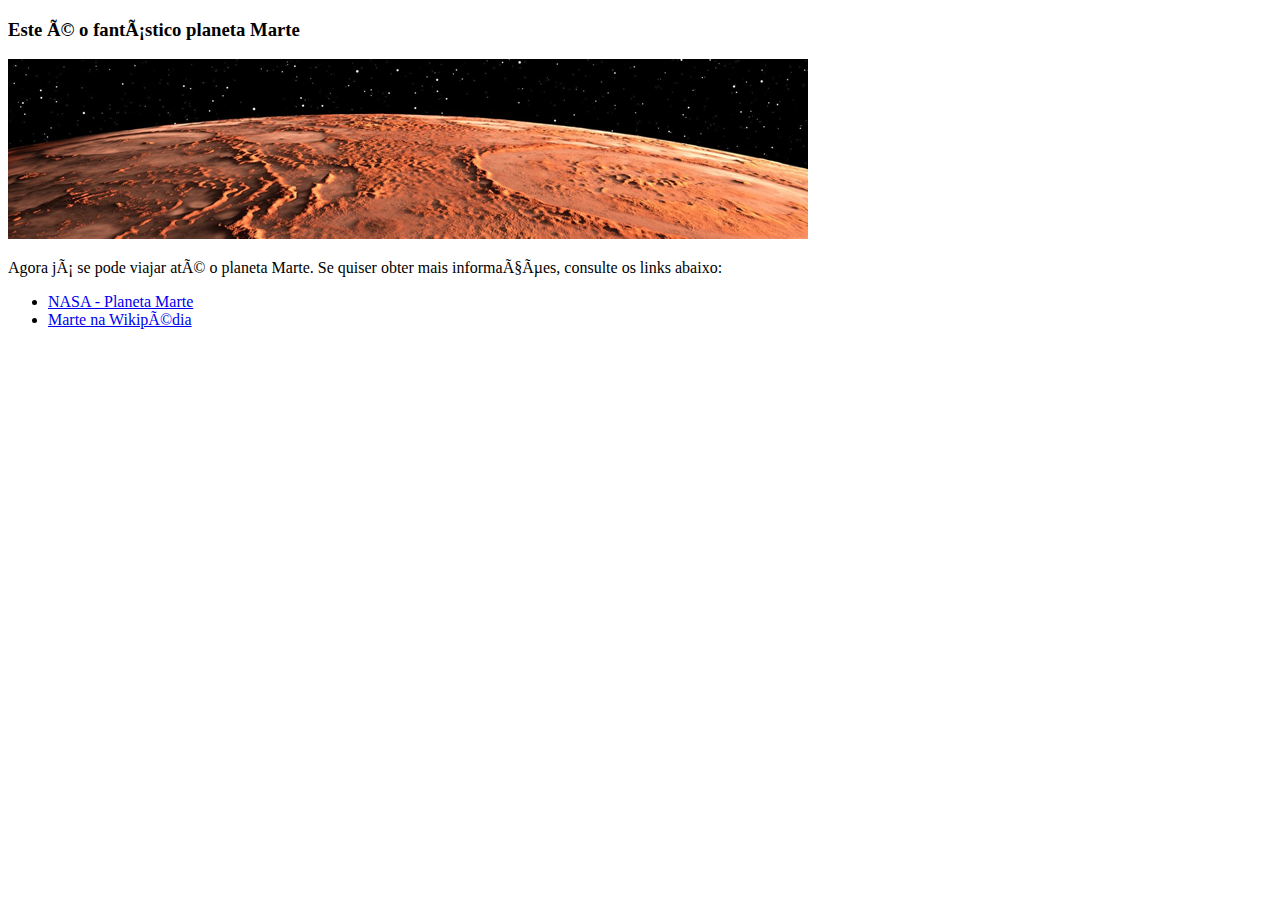
<file: 004/index.html>
<!DOCTYPE html>
<html>

<head>
    <title> O Planeta Marte </title>
    <meta http-equiv="Content-Type" content="text/html1;charset=Uft-8">
</head>

<body>

</body>
        <h3>Este é o fantástico planeta Marte</h3>
        <img src="imgs/planet_mars.jpg" alt="Imagem do planeta Marte">
        <p> Agora já se pode viajar até o planeta Marte. Se quiser obter mais informações, consulte os links abaixo:</p>

   <ul>
        <li> <a href="https://www.nasa.gov/mars" target="_blank"> NASA - Planeta Marte </a></li>
        <li> <a href="https://pt.wikipedia.org/wiki/Marte_(planeta)" target="_blank"> Marte na Wikipédia</a></li>
   </ul> 
        
</html>
</file>
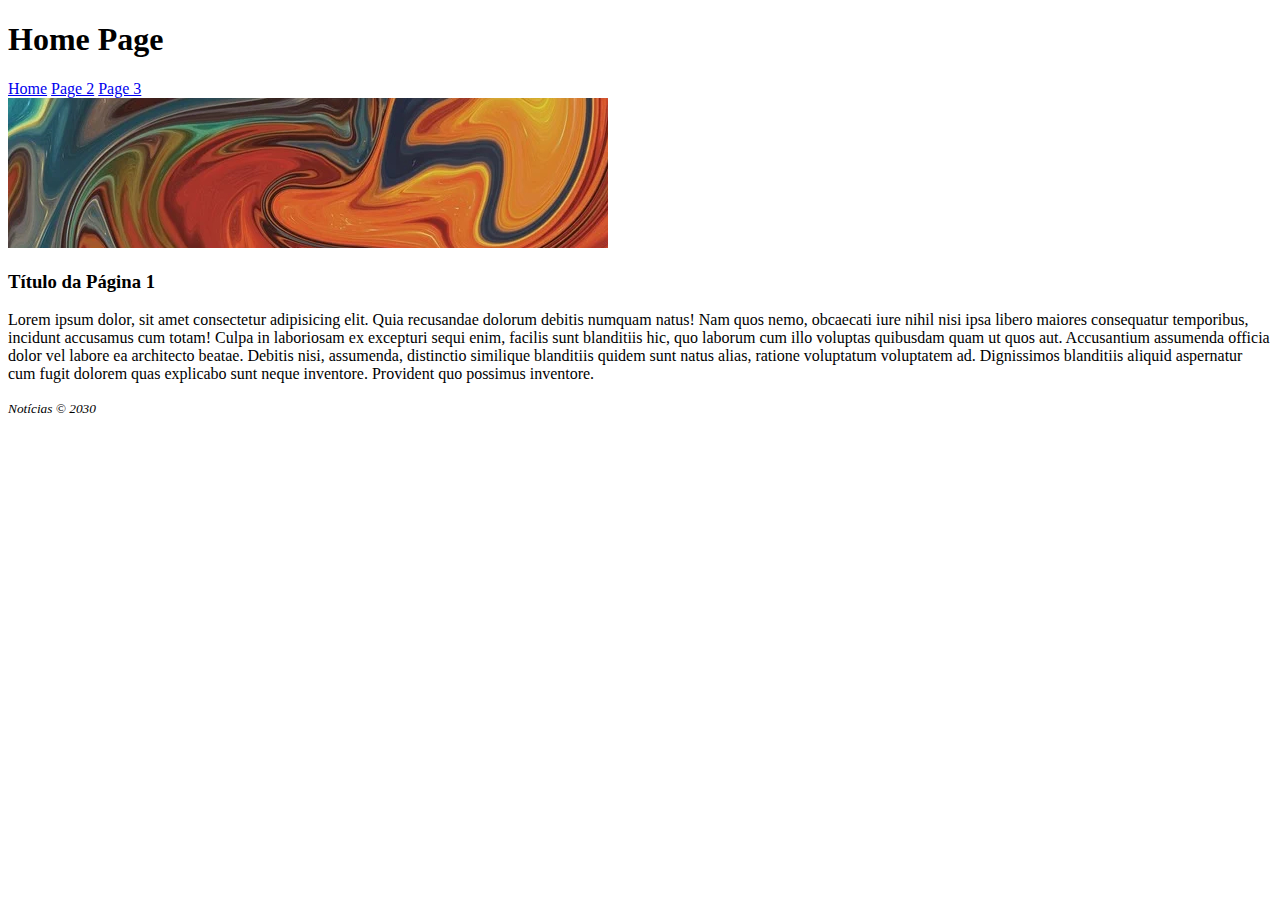
<file: Projeto ZERO/index.html>
<!-- Criação de um Website estático sem utilização de CSS -->


<!DOCTYPE html>
<html>

    <head>
        <title>Home Page</title>
    </head>

    <body>
        <h1>Home Page</h1>

            <nav>
                <a href="index.html">Home</a>
                <a href="page_2.html">Page 2</a>
                <a href="page_3.html">Page 3</a>
            </nav>

            <div>
                <img src="imgs/image_page_1.jpg" alt="Imagem 1">
            </div>

            <article>
                <h3>Título da Página 1</h3>
                <p>
                 Lorem ipsum dolor, sit amet consectetur adipisicing elit. Quia recusandae dolorum debitis numquam natus! Nam quos nemo, obcaecati iure nihil nisi ipsa libero maiores consequatur temporibus, incidunt accusamus cum totam!
                 Culpa in laboriosam ex excepturi sequi enim, facilis sunt blanditiis hic, quo laborum cum illo voluptas quibusdam quam ut quos aut. Accusantium assumenda officia dolor vel labore ea architecto beatae.
                 Debitis nisi, assumenda, distinctio similique blanditiis quidem sunt natus alias, ratione voluptatum voluptatem ad. Dignissimos blanditiis aliquid aspernatur cum fugit dolorem quas explicabo sunt neque inventore. Provident quo possimus inventore.
                </p>
            </article>

            <footer>
                <small><i>Notícias &copy; 2030</i></small>
            </footer>
    </body>

</html>
</file>
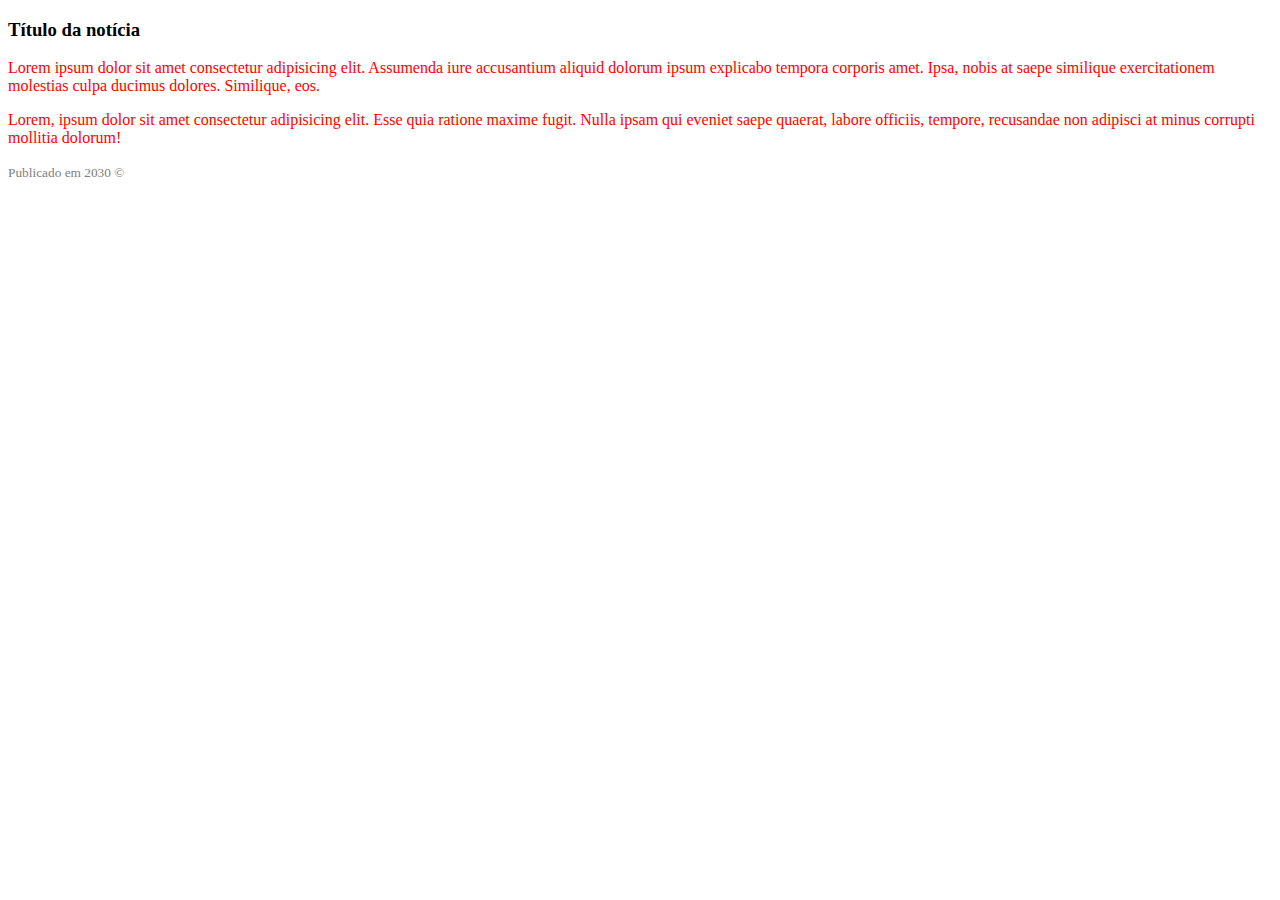
<file: NIVEL 1 - INTRODUCAO AO HTML5 E CSS3/005/index.html>
<!DOCTYPE html>
<html>

<head>
    <title>Cascading Style Sheets</title>
    <link rel="stylesheet" href="style.css">
</head>

<body>

    <article>
        <h3>Título da notícia</h3>
        <p>Lorem ipsum dolor sit amet consectetur adipisicing elit. Assumenda iure accusantium aliquid dolorum ipsum
            explicabo tempora corporis amet. Ipsa, nobis at saepe similique exercitationem molestias culpa ducimus
            dolores. Similique, eos.</p>
        <p>Lorem, ipsum dolor sit amet consectetur adipisicing elit. Esse quia ratione maxime fugit. Nulla ipsam qui
            eveniet saepe quaerat, labore officiis, tempore, recusandae non adipisci at minus corrupti mollitia dolorum!
        </p>
    </article>

    <footer>
        <p><small>Publicado em 2030 &copy; </small></p>
    </footer>
</body>

</html>
</file>
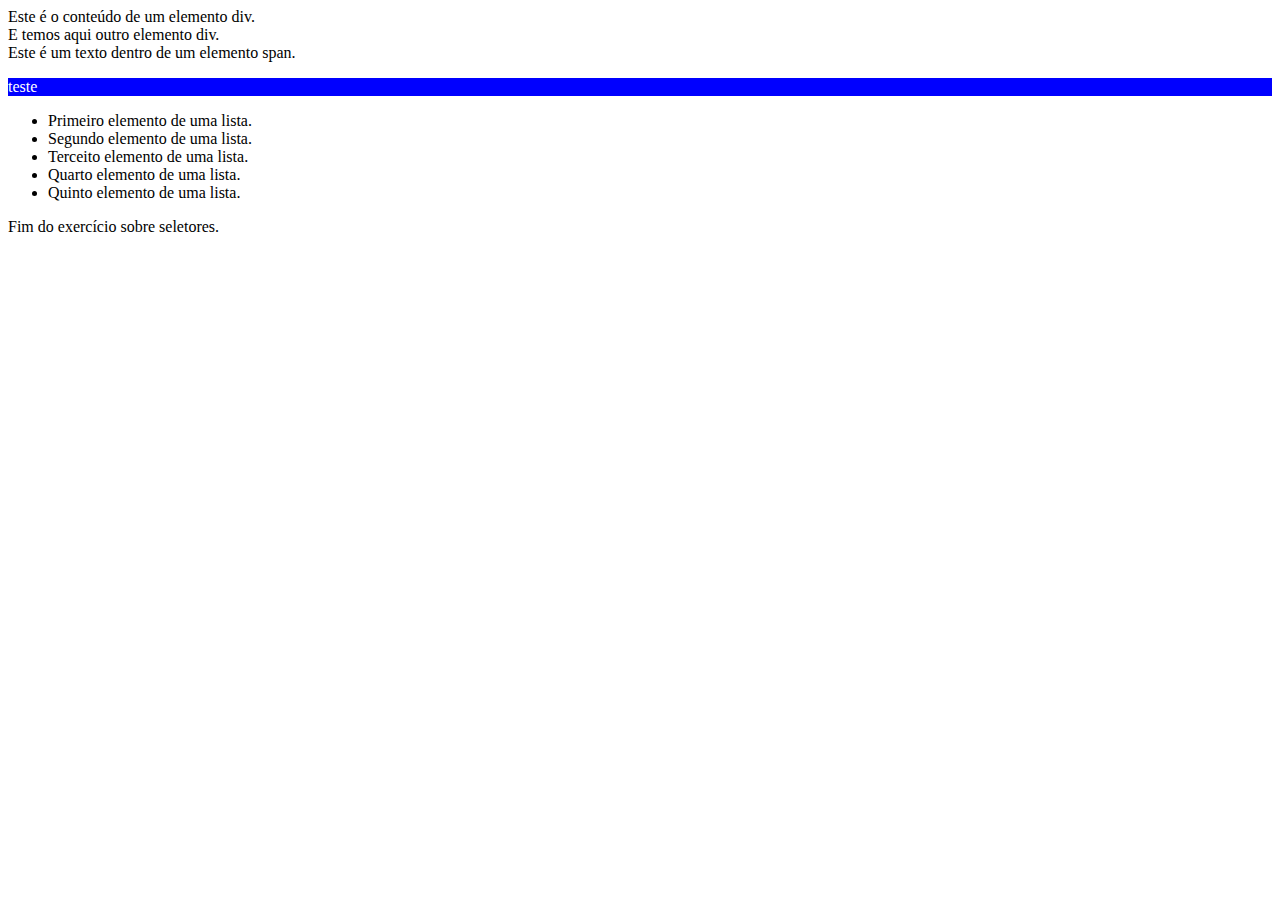
<file: NIVEL 1 - INTRODUCAO AO HTML5 E CSS3/006/index.html>
<!DOCTYPE html>
<html>

<head>
    <style>

        /*
        * {
            background: red;
            color:white;
        }

       

        li {
            background: yellow;
            color: black;
        }

        .cor{
            background: green;
            
        }
         */

        #cor2{
            background: blue;
            color: white;
        }
    </style>   
</head>

<body>

    <div>Este é o conteúdo de um elemento div.</div>
    <div>E temos aqui outro elemento div.</div>
    <span class="cor">Este é um texto dentro de um elemento span.</span>

    <div>
        <p id="cor2">teste</p>
    </div>

    <div>
        <ul>
            <li>Primeiro elemento de uma lista.</li>
            <li>Segundo elemento de uma lista.</li>
            <li>Terceito elemento de uma lista.</li>
            <li class="cor">Quarto elemento de uma lista.</li>
            <li>Quinto elemento de uma lista.</li>
        </ul>
    </div>

    <p>Fim do exercício sobre seletores.</p>

</body>

</html>
</file>
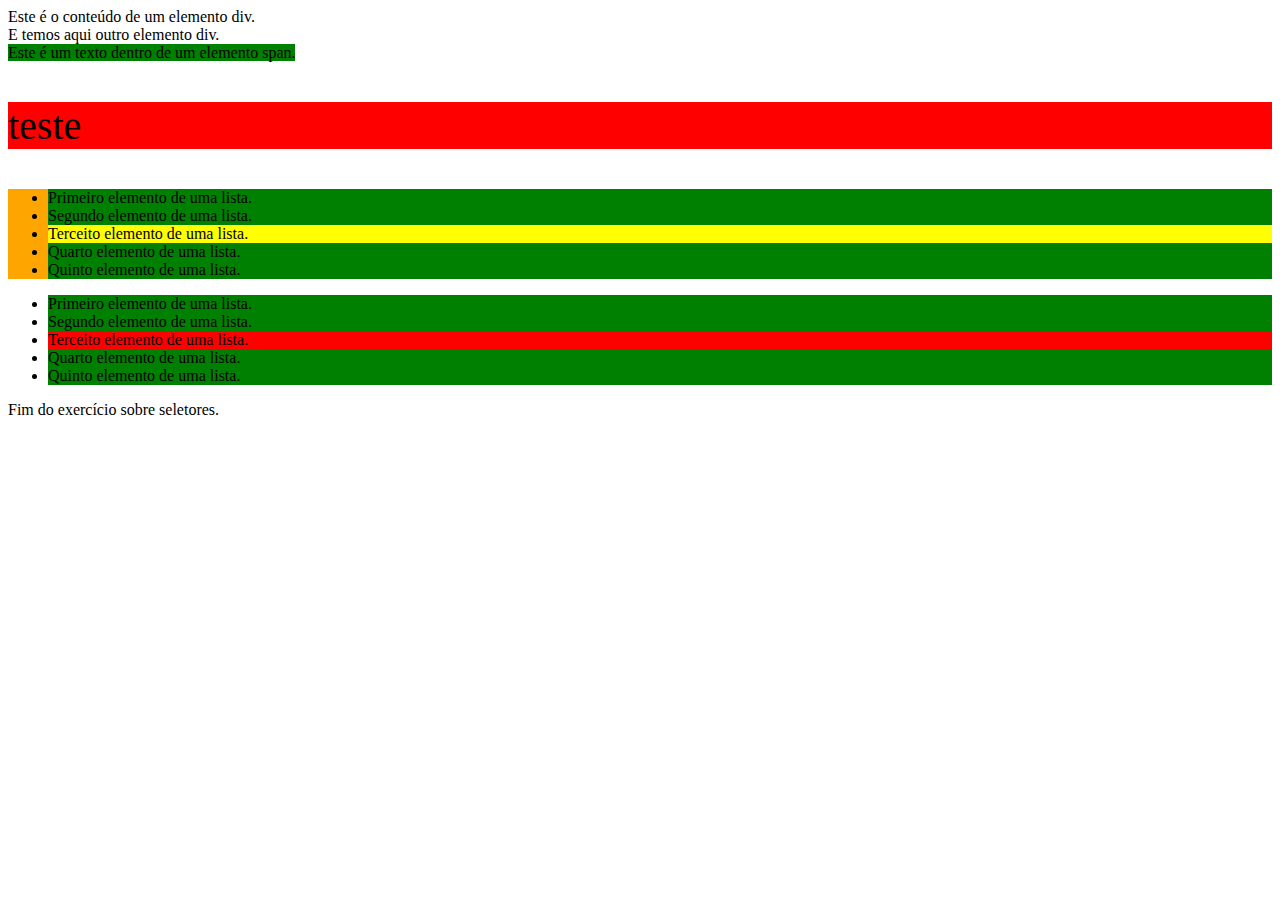
<file: NIVEL 1 - INTRODUCAO AO HTML5 E CSS3/007/index.html>
<!DOCTYPE html>
<html>

<head>
    <style>
        .aaa{
            background: red;
        }
       
        .bbb{
            color: white;
        }
        
        li,span{
            background: green;
        }

        div ul{
            background: orange;
        }
        div li.aaa{
            background: yellow;
        }
       
        div li#primeiro{
            background: green;
        }
        
        .cor-fundo{
            background: red;
        }
        .titulo{
            font-size: 40px;
        }
       
    </style>   
</head>

<body>

    <div">Este é o conteúdo de um elemento div.</div>
    <div>E temos aqui outro elemento div.</div>
    <span>Este é um texto dentro de um elemento span.</span>

    <div">
        <p class="titulo cor-fundo">teste</p>
    </div>

    <div>
        <ul>
            <li id="primeiro">Primeiro elemento de uma lista.</li>
            <li>Segundo elemento de uma lista.</li>
            <li class="aaa">Terceito elemento de uma lista.</li>
            <li>Quarto elemento de uma lista.</li>
            <li>Quinto elemento de uma lista.</li>
        </ul>
    </div>

    <ul>
        <li id="primeiro">Primeiro elemento de uma lista.</li>
        <li>Segundo elemento de uma lista.</li>
        <li class="aaa">Terceito elemento de uma lista.</li>
        <li>Quarto elemento de uma lista.</li>
        <li>Quinto elemento de uma lista.</li>
    </ul>

    <p>Fim do exercício sobre seletores.</p>

</body>

</html>
</file>
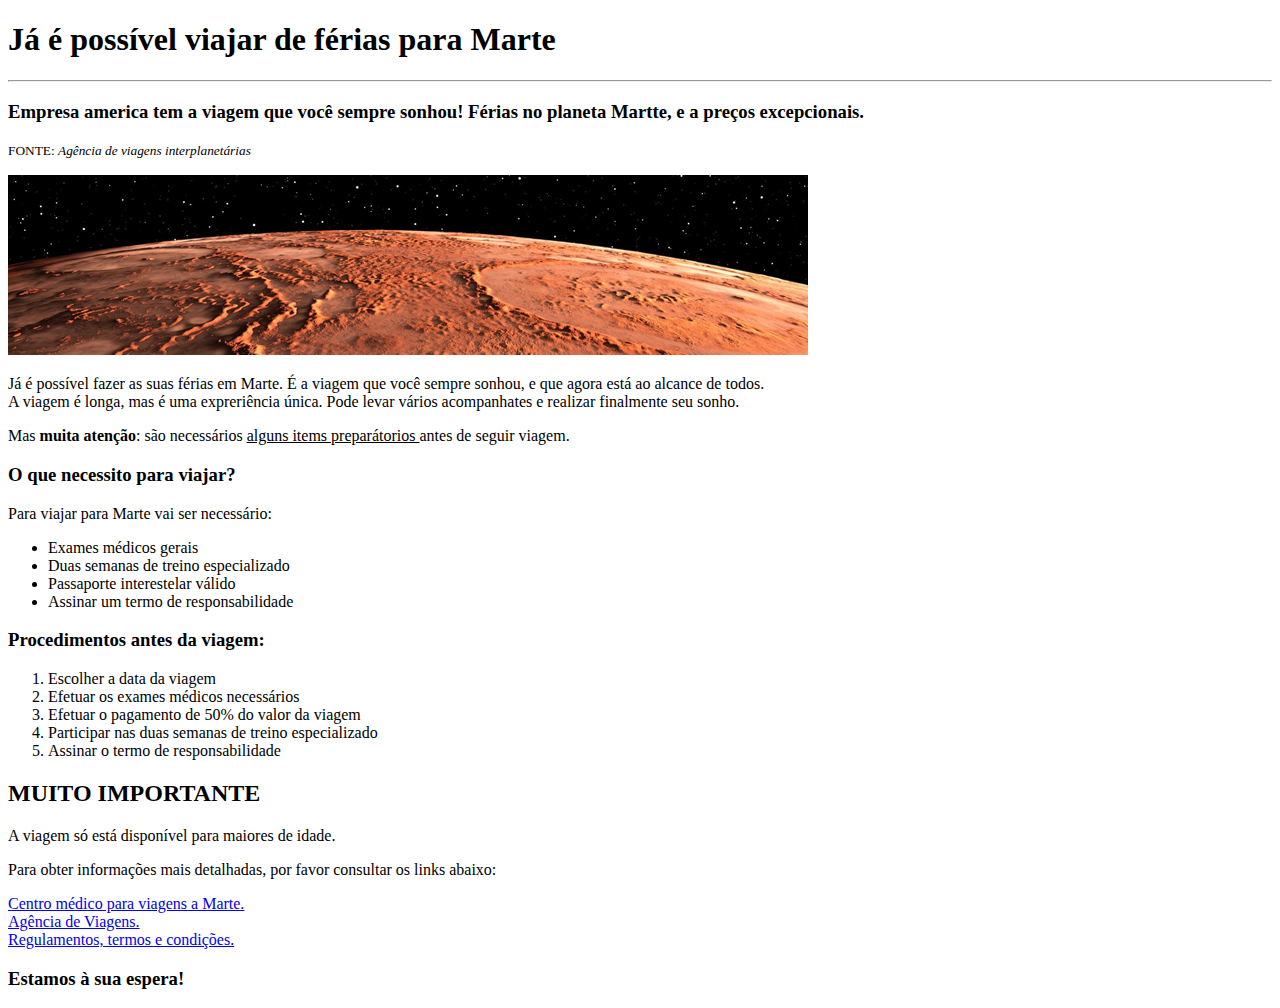
<file: 003/noticia.html>
<!DOCTYPE html>
<html>

    <head>
        <title>Viagens a Marte</title>

    </head>

    <body>
        <h1> Já é possível viajar de férias para Marte </h1>
        <hr>
        <h3>Empresa america tem a viagem que você sempre sonhou! 
            Férias no planeta Martte, e a preços excepcionais.</h3>
            <p>
                <small>
                    FONTE: <i> Agência de viagens interplanetárias</i>
                </small>
            </p>

           <img src="imgs/planet_mars.jpg"> 

            <p>
                Já é possível fazer as suas férias em Marte. É a viagem que você sempre sonhou, e que agora está ao alcance de todos. <br>
                A viagem é longa, mas é uma expreriência única. Pode levar vários acompanhates e realizar finalmente seu sonho.
            </p>

            <p> 
                Mas <strong>muita atenção</strong>: são necessários <u>alguns items preparátorios </u> antes de seguir viagem.
            </p>

            <h3>O que necessito para viajar?</h3>

            <p>
                Para viajar para Marte vai ser necessário:
            </p>

            <ul>
                <li> Exames médicos gerais</li>
                <li> Duas semanas de treino especializado</li>
                <li> Passaporte interestelar válido </li>
                <li> Assinar um termo de responsabilidade</li>
            </ul>

            <h3>Procedimentos antes da viagem:</h3>

            <ol>
                <li> Escolher a data da viagem</li>
                <li> Efetuar os exames médicos necessários</li>
                <li> Efetuar o pagamento de 50% do valor da viagem</li>
                <li> Participar nas duas semanas de treino especializado</li>
                <li> Assinar o termo de responsabilidade</li>
            </ol>

            <h2>MUITO IMPORTANTE</h2>
            <p>A viagem só está disponível para maiores de idade.</p>
            <p>Para obter informações mais detalhadas, por favor consultar os links abaixo:</p>

            <a href="#">Centro médico para viagens a Marte.</a> <br>
            <a href="#">Agência de Viagens.</a> <br>
            <a href="#">Regulamentos, termos e condições.</a>

            <h3>Estamos à sua espera! </h3>



    </body>

</html>
</file>
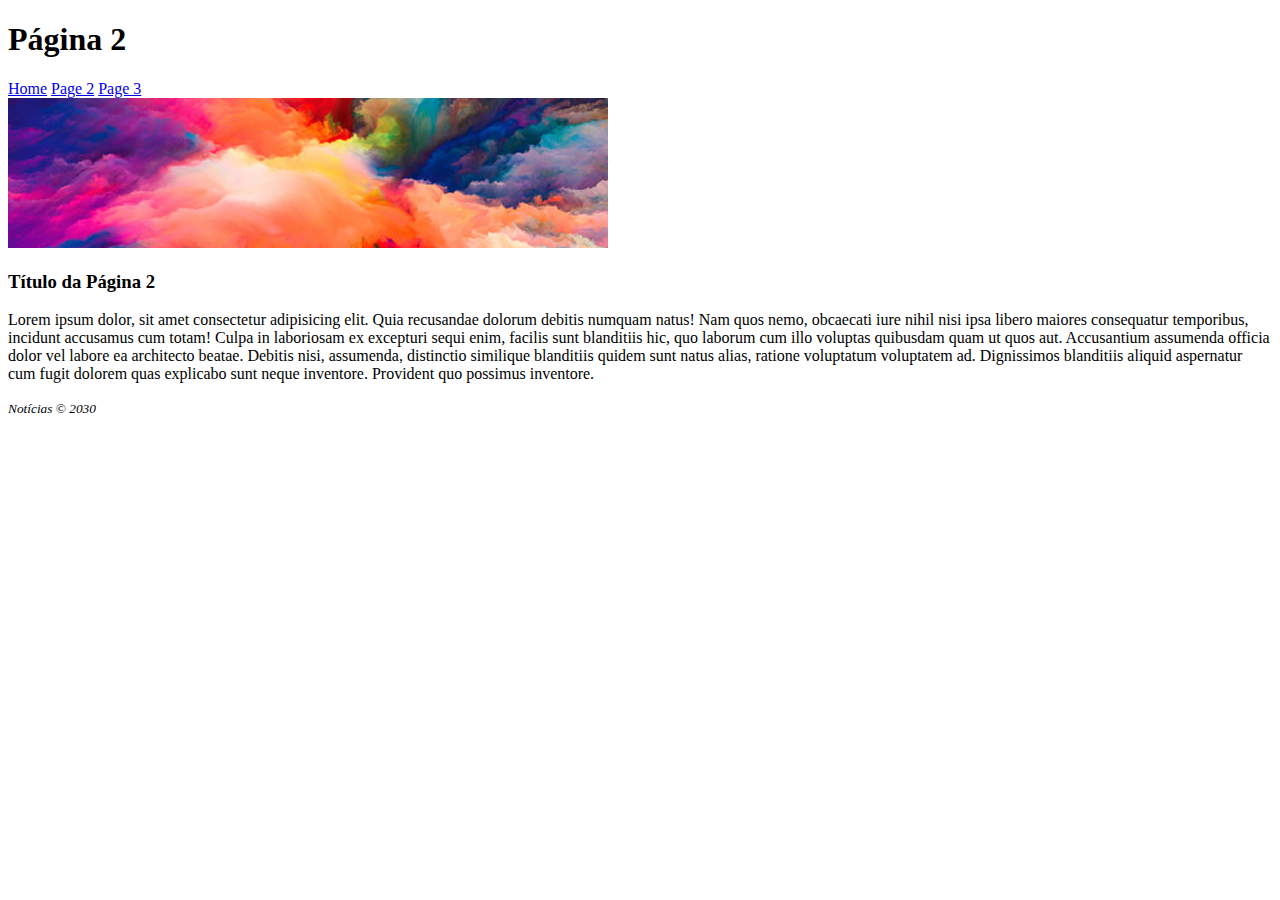
<file: Projeto ZERO/page_2.html>
<!DOCTYPE html>
<html>

    <head>
        <title>Segunda Página</title>
    </head>

    <body>
        <h1>Página 2</h1>

            <nav>
                <a href="index.html">Home</a>
                <a href="page_2.html">Page 2</a>
                <a href="page_3.html">Page 3</a>
            </nav>

            <div>
                <img src="imgs/image_page_2.jpg" alt="Imagem 2">
            </div>

            <article>
                <h3>Título da Página 2</h3>
                <p>
                 Lorem ipsum dolor, sit amet consectetur adipisicing elit. Quia recusandae dolorum debitis numquam natus! Nam quos nemo, obcaecati iure nihil nisi ipsa libero maiores consequatur temporibus, incidunt accusamus cum totam!
                 Culpa in laboriosam ex excepturi sequi enim, facilis sunt blanditiis hic, quo laborum cum illo voluptas quibusdam quam ut quos aut. Accusantium assumenda officia dolor vel labore ea architecto beatae.
                 Debitis nisi, assumenda, distinctio similique blanditiis quidem sunt natus alias, ratione voluptatum voluptatem ad. Dignissimos blanditiis aliquid aspernatur cum fugit dolorem quas explicabo sunt neque inventore. Provident quo possimus inventore.
                </p>
            </article>

            <footer>
                <small><i>Notícias &copy; 2030</i></small>
            </footer>
    </body>

</html>
</file>
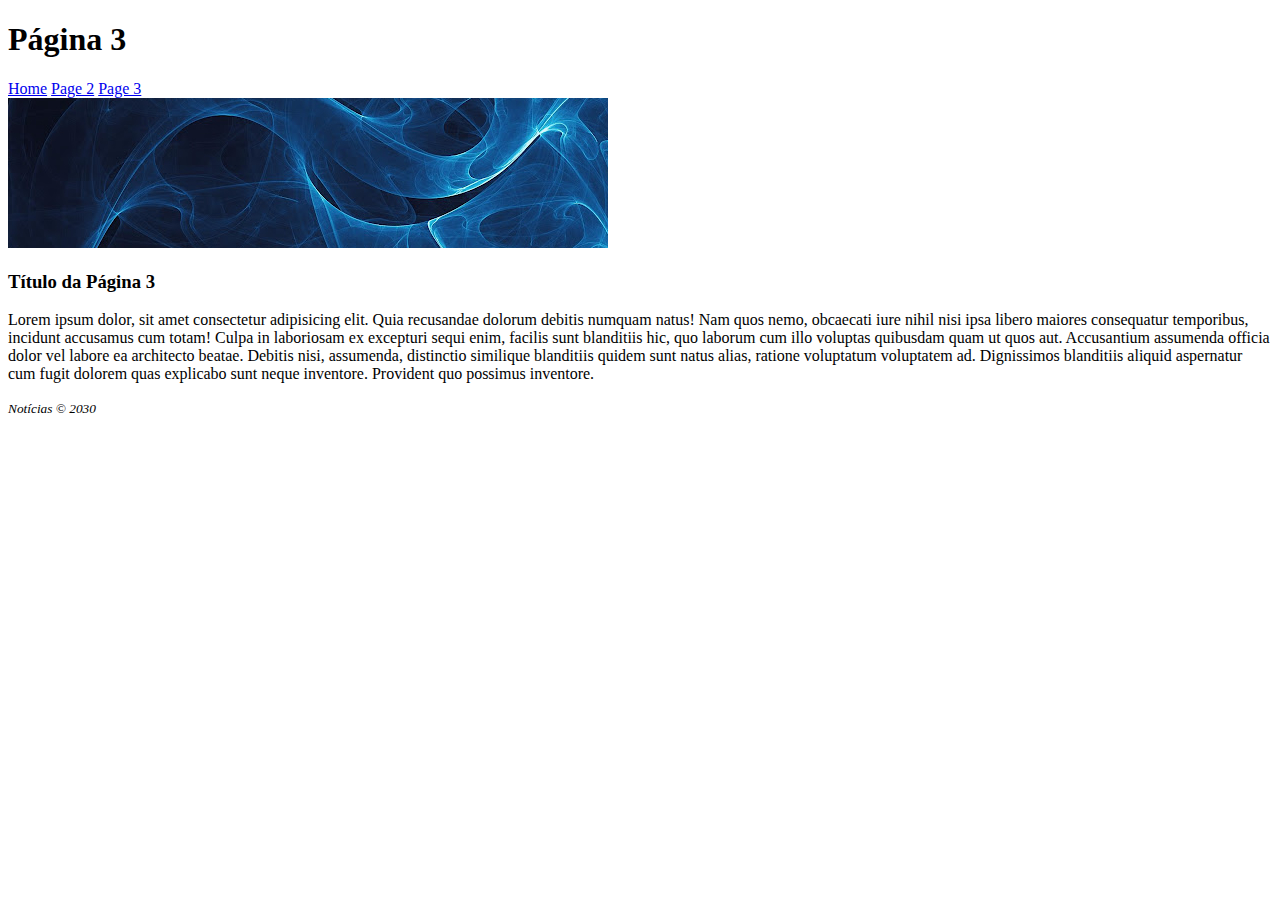
<file: Projeto ZERO/page_3.html>
<!DOCTYPE html>
<html>

    <head>
        <title>terceira Página</title>
    </head>

    <body>
        <h1>Página 3</h1>

            <nav>
                <a href="index.html">Home</a>
                <a href="page_2.html">Page 2</a>
                <a href="page_3.html">Page 3</a>
            </nav>

            <div>
                <img src="imgs/image_page_3.jpg" alt="Imagem 3">
            </div>

            <article>
                <h3>Título da Página 3</h3>
                <p>
                 Lorem ipsum dolor, sit amet consectetur adipisicing elit. Quia recusandae dolorum debitis numquam natus! Nam quos nemo, obcaecati iure nihil nisi ipsa libero maiores consequatur temporibus, incidunt accusamus cum totam!
                 Culpa in laboriosam ex excepturi sequi enim, facilis sunt blanditiis hic, quo laborum cum illo voluptas quibusdam quam ut quos aut. Accusantium assumenda officia dolor vel labore ea architecto beatae.
                 Debitis nisi, assumenda, distinctio similique blanditiis quidem sunt natus alias, ratione voluptatum voluptatem ad. Dignissimos blanditiis aliquid aspernatur cum fugit dolorem quas explicabo sunt neque inventore. Provident quo possimus inventore.
                </p>
            </article>

            <footer>
                <small><i>Notícias &copy; 2030</i></small>
            </footer>
    </body>

</html>
</file>
<file: NIVEL 1 - INTRODUCAO AO HTML5 E CSS3/005/style.css>
p{
    color: red;
    font-size: 16px;
}

small{
    color: grey;
}
</file>
